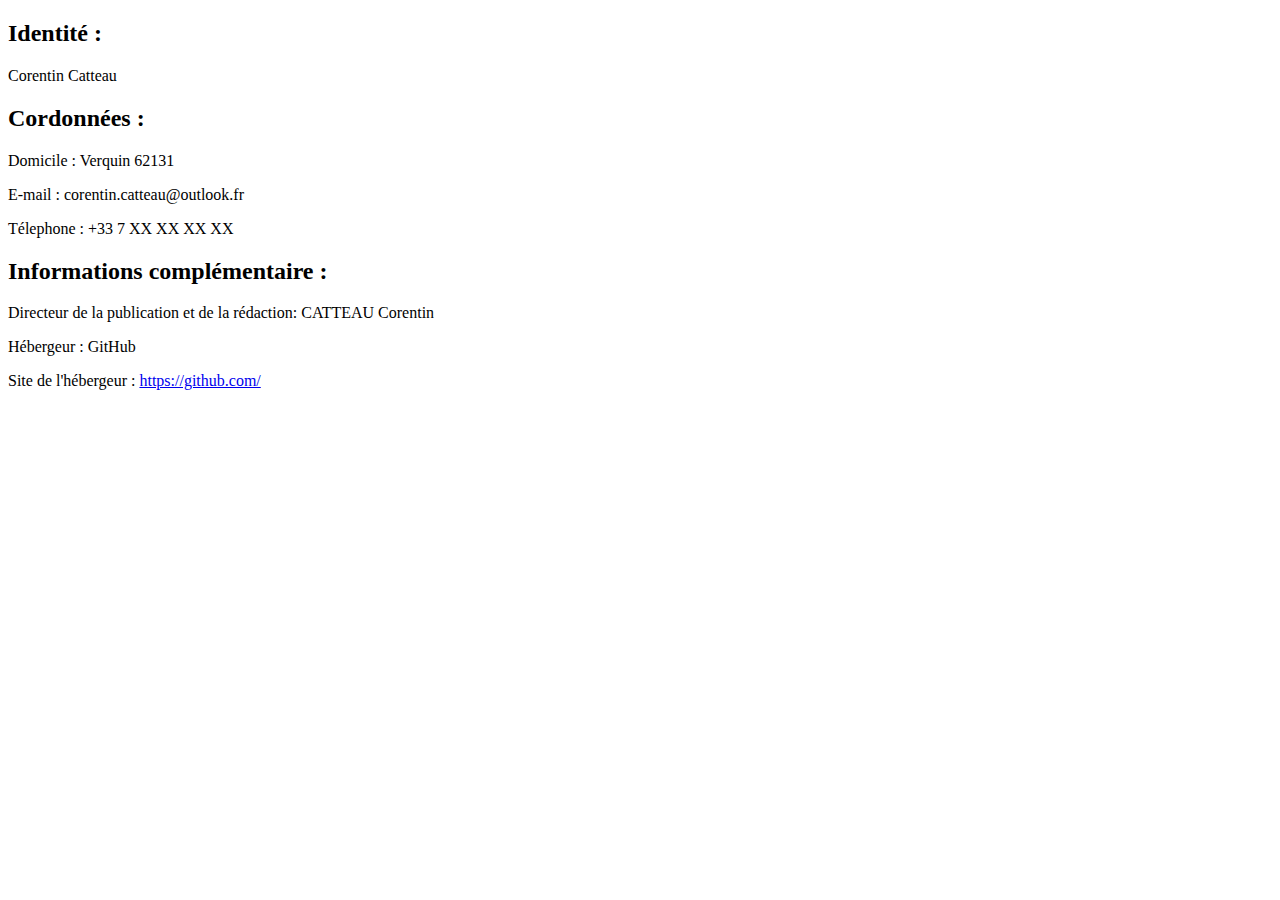
<file: view/mentionLegal.html>
<!DOCTYPE html>
<html lang="en">
<head>
    <meta charset="UTF-8">
    <meta name="viewport" content="width=device-width, initial-scale=1.0">
    <title>Mention Légal</title>
</head>
<body>
    <section>
        <h2>Identité :</h2>
        <p>Corentin Catteau</p>
    </section>

    <section>
        <h2>Cordonnées :</h2>
        <div>
            <p>Domicile : Verquin 62131</p>
            <p>E-mail : corentin.catteau@outlook.fr</p>
            <p>Télephone : +33 7 XX XX XX XX</p>
        </div>
    </section>

    <section>
        <h2>Informations complémentaire :</h2>
        <div>
            <p>Directeur de la publication et de la rédaction: CATTEAU Corentin</p>
            <p>Hébergeur : GitHub</p>
            <p>Site de l'hébergeur : <a href="https://github.com/">https://github.com/</a></p>
        </div>
    </section>
</body>
</html>
</file>
